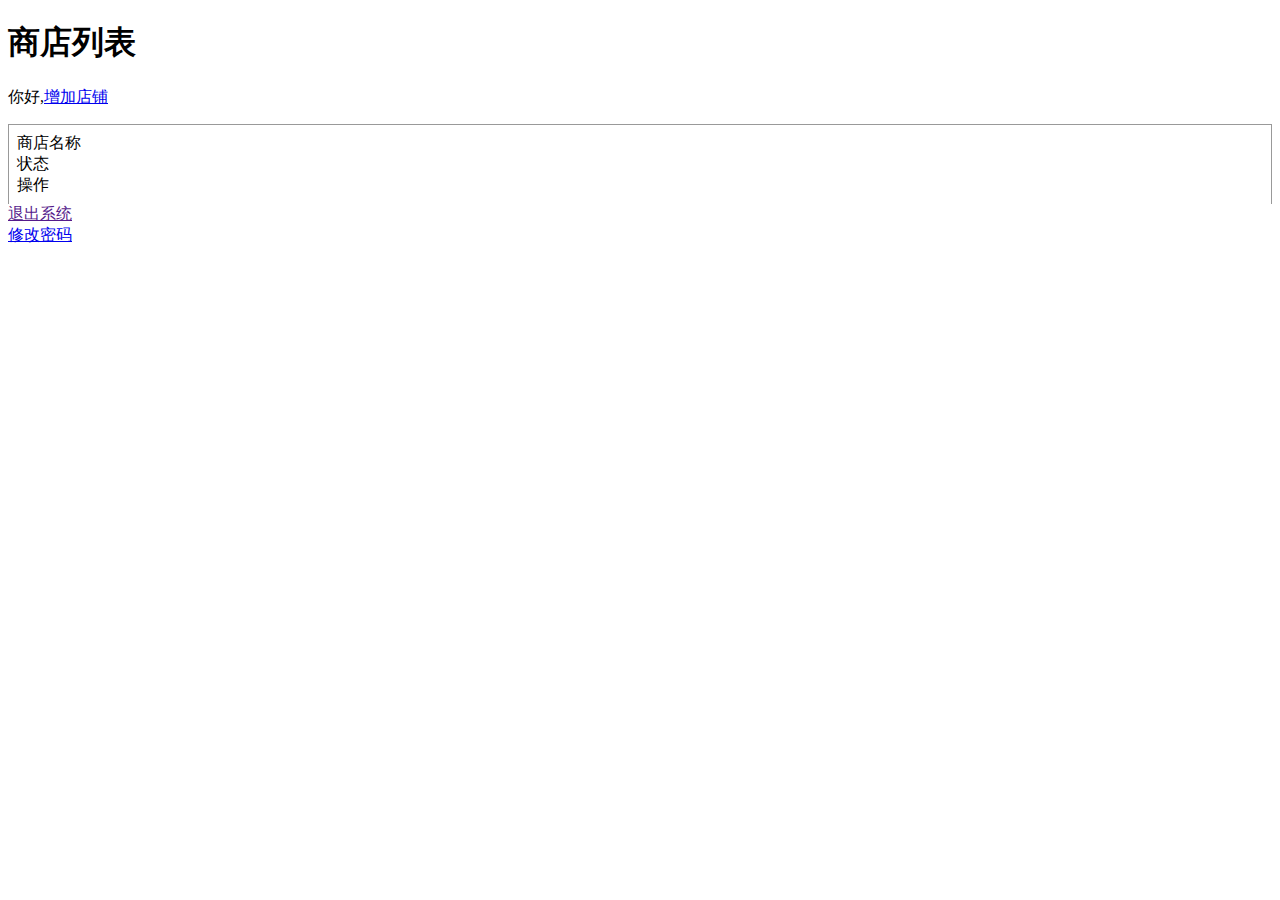
<file: src/main/webapp/WEB-INF/shoplist.html>
<!DOCTYPE html>
<html>
<head>
<meta charset="utf-8">
<meta http-equiv="X-UA-Compatible" content="IE=edge">
<title>商店列表</title>
<meta name="viewport" content="initial-scale=1, maximum-scale=1">
<link rel="shortcut icon" href="/favicon.ico">
<meta name="apple-mobile-web-app-capable" content="yes">
<meta name="apple-mobile-web-app-status-bar-style" content="black">
<link rel="stylesheet"
	href="//g.alicdn.com/msui/sm/0.6.2/css/sm.min.css">
<link rel="stylesheet"
	href="//g.alicdn.com/msui/sm/0.6.2/css/sm-extend.min.css">
<link rel="stylesheet" href="../resources/css/shop/shoplist.css">
</head>
<body>
	<header class="bar bar-nav">
		<h1 class="title">商店列表</h1>
	</header>
	<div class="content">
		<div class="content-block">
			<p>
				你好,<span id="user-name"></span><a class="pull-right"
					href="/jwExp/shopadmin/shopoperation">增加店铺</a>
			</p>
			<div class="row row-shop">
				<div class="col-40">商店名称</div>
				<div class="col-40">状态</div>
				<div class="col-20">操作</div>
			</div>
			<!-- 这里是放店铺列表的位置 -->
			<div class="shop-wrap"></div>
		</div>
		<div class="content-block">
			<div class="row">
				<div class="col-50">
					<a href="" id="log-out"
						class="button button-big button-fill button-danger">退出系统</a>
				</div>
				<div class="col-50">
					<a href="/myo2o/shop/changepsw"
						class="button button-big button-fill button-success">修改密码</a>
				</div>
			</div>
		</div>
	</div>



	<script type='text/javascript'
		src='//g.alicdn.com/sj/lib/zepto/zepto.min.js' charset='utf-8'></script>
	<script type='text/javascript'
		src='//g.alicdn.com/msui/sm/0.6.2/js/sm.min.js' charset='utf-8'></script>
	<script type='text/javascript'
		src='//g.alicdn.com/msui/sm/0.6.2/js/sm-extend.min.js' charset='utf-8'></script>
	<script type='text/javascript' src='../resources/js/shop/shoplist.js'
		charset='utf-8'></script>
</body>
</html>
</file>
<file: src/main/webapp/resources/css/shop/shoplist.css>
.row-shop {
    border: 1px solid #999;
    padding: .5rem;
    border-bottom: none;
}
.row-shop:last-child {
    border-bottom: 1px solid #999;
}
.shop-name {
    white-space: nowrap;
    overflow-x: scroll;
}
.shop-wrap a {

}
</file>
